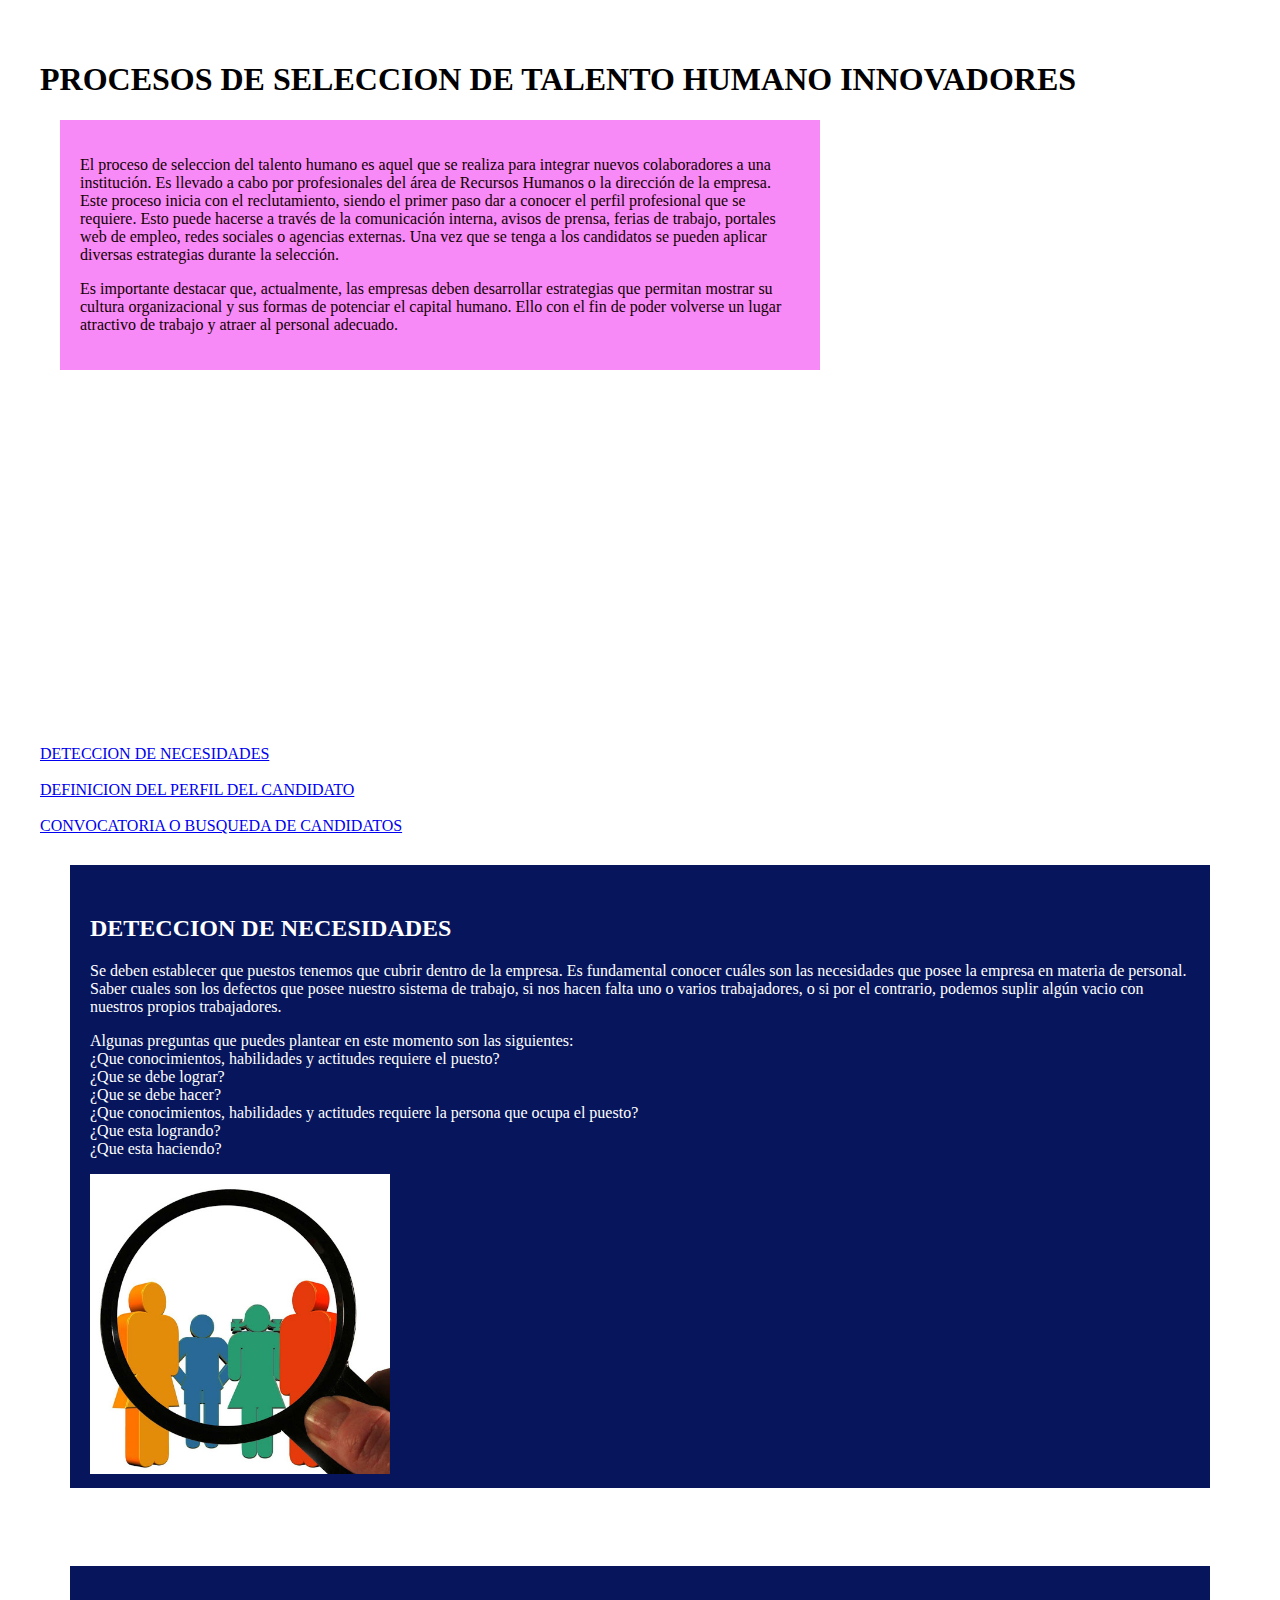
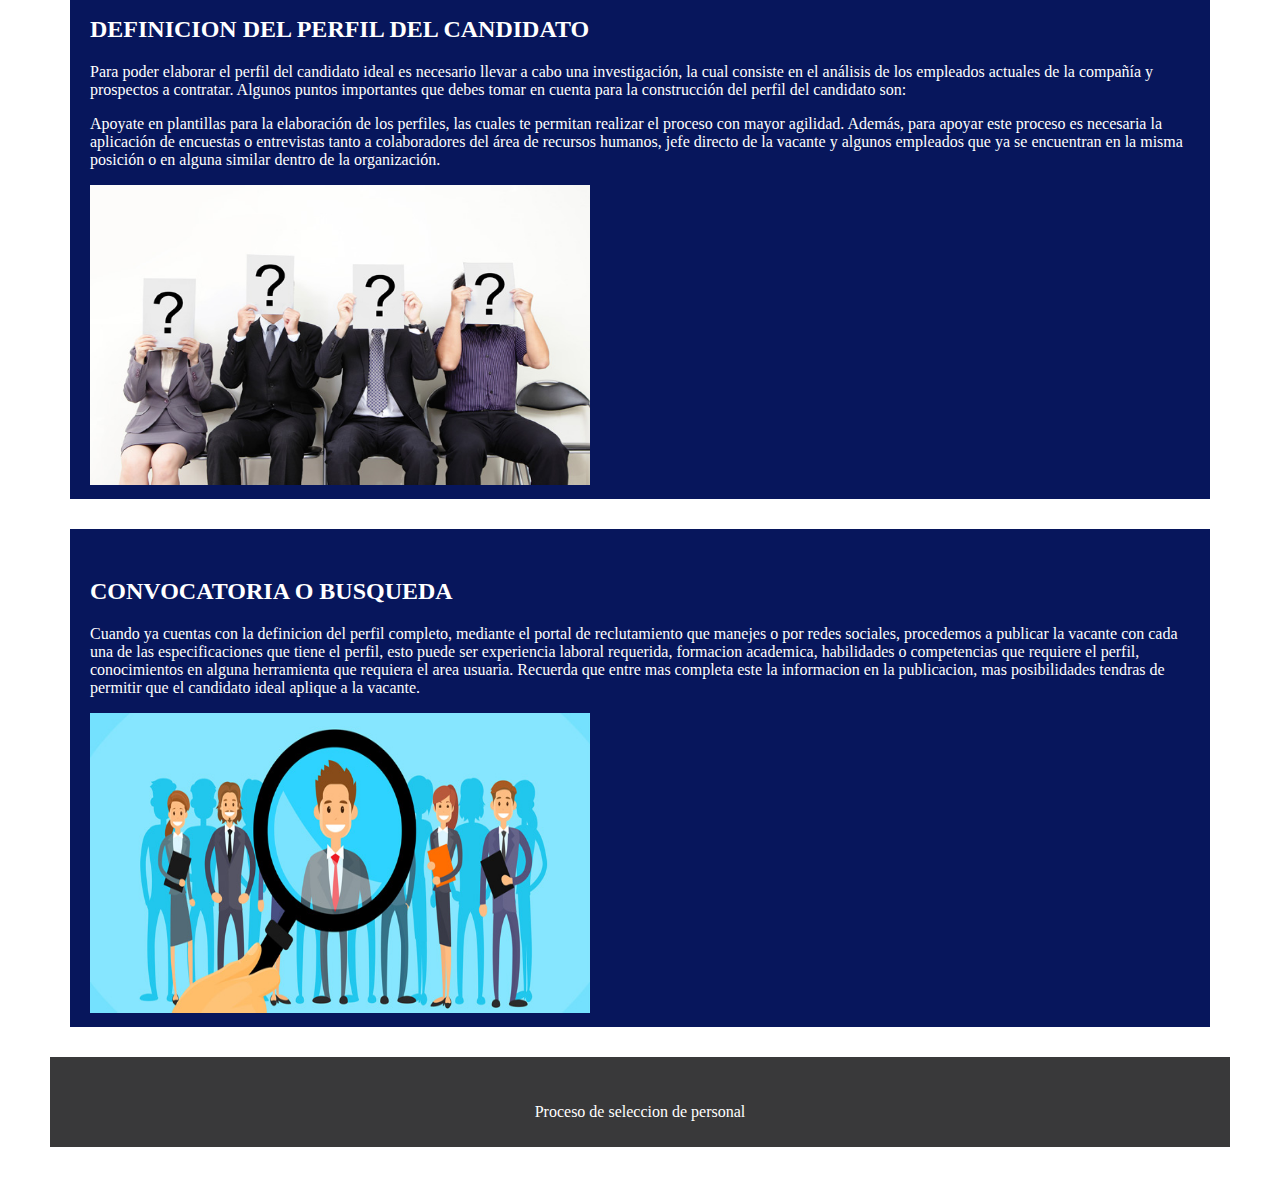
<file: Index.html>
<!DOCTYPE html>
<html lang="en">
<head>
    <link rel="stylesheet" type="text/css" href="css/estilo.css"> 
</head>
<body>
    <!-- esta es la cabecera -->
  <section id="cabecera" >
    <h1>
        PROCESOS DE SELECCION DE TALENTO HUMANO INNOVADORES
      </h1>
      <div class="box">
        <P>El proceso de seleccion del talento humano es aquel que se realiza para integrar nuevos colaboradores a una institución. Es llevado a cabo por profesionales del área de Recursos Humanos o la dirección de la empresa.
    
            Este proceso inicia con el reclutamiento, siendo el primer paso dar a conocer el perfil profesional que se requiere. Esto puede hacerse a través de la comunicación interna, avisos de prensa, ferias de trabajo, portales web de empleo, redes sociales o agencias externas. Una vez que se tenga a los candidatos se pueden aplicar diversas estrategias durante la selección.
        </P>
        <p>Es importante destacar que, actualmente, las empresas deben desarrollar estrategias que permitan mostrar su cultura organizacional y sus formas de potenciar el capital humano. Ello con el fin de poder volverse un lugar atractivo de trabajo y atraer al personal adecuado.</p>
        </div>
        <br><br>
        <iframe width="560" height="315" src="https://www.youtube.com/embed/myMPomURJeI" frameborder="0" allow="accelerometer; autoplay; encrypted-media; gyroscope; picture-in-picture" allowfullscreen></iframe>
        <br>
      <a href="#cap1">
          <div>
              DETECCION DE NECESIDADES
            </div>
      </a>
      <br>
      <a href="#cap2">
          <div>
              DEFINICION DEL PERFIL DEL CANDIDATO
          </div>
      </a>
      <br>
      <a href="#cap3">
          <div>
              CONVOCATORIA O BUSQUEDA DE CANDIDATOS
          </div>
      </a>
</section>
<!-- este es el cuerpo -->
<section>
    <section id="cap1">
        <h2>
          DETECCION DE NECESIDADES
        </h2>
        <p>
            Se deben establecer que puestos tenemos que cubrir dentro de la empresa. Es fundamental conocer cuáles son las necesidades que posee la empresa en materia de personal. Saber cuales son los defectos que posee nuestro sistema de trabajo, si nos hacen falta uno o varios trabajadores, o si por el contrario, podemos suplir algún vacio con nuestros propios trabajadores.
        </p>
        <p>
            Algunas preguntas que puedes plantear en este momento son las siguientes:
<br>
¿Que conocimientos, habilidades y actitudes requiere el puesto?
<br>
¿Que se debe lograr?
<br>
¿Que se debe hacer?
<br>
¿Que conocimientos, habilidades y actitudes requiere la persona que ocupa el puesto?
<br>
¿Que esta logrando?
<br>
¿Que esta haciendo?

        </p>
        <img src="img/deteccion.jpg" width="300" height="300">
           </section>
    <br>
    <section id="cap2">
        <h2>
            DEFINICION DEL PERFIL DEL CANDIDATO
          </h2>
          <p>
            Para poder elaborar el perfil del candidato ideal es necesario llevar a cabo una investigación, la cual consiste en el análisis de los empleados actuales de la compañía y prospectos a contratar. Algunos puntos importantes que debes tomar en cuenta para la construcción del perfil del candidato son:
          </p>
          <p>Apoyate en plantillas para la elaboración de los perfiles, las cuales te permitan realizar el proceso con mayor agilidad. Además,  para apoyar este proceso es necesaria la aplicación de encuestas o entrevistas tanto a colaboradores del área de recursos humanos, jefe directo de la vacante y algunos empleados que ya se encuentran en la misma posición o en alguna similar dentro de la organización.</p>
          <img src="img/definir.jpg" width="500" height="300">
        </section>
    <section id="cap3">
        <h2>
            CONVOCATORIA O BUSQUEDA
          </h2>
        
          <p>
            Cuando ya cuentas con la definicion del perfil completo, mediante el portal de reclutamiento que manejes o por redes sociales, procedemos a publicar la vacante con cada una de las especificaciones que tiene el perfil, esto puede ser experiencia laboral requerida, formacion academica, habilidades o competencias que requiere el perfil, conocimientos en alguna herramienta que requiera el area usuaria. Recuerda que entre mas completa este la informacion en la publicacion, mas posibilidades tendras de permitir que el candidato ideal aplique a la vacante.
          </p>
          
   
          <img src="img/seleccion.jpg" width="500" height="300">
    <br>
    </section>
    <!-- este es el footer -->
    <center>
  <section id="footer">
    <p>
      Proceso de seleccion de personal
    </p>
  </section>
</center>
    </body>
</html>
</file>
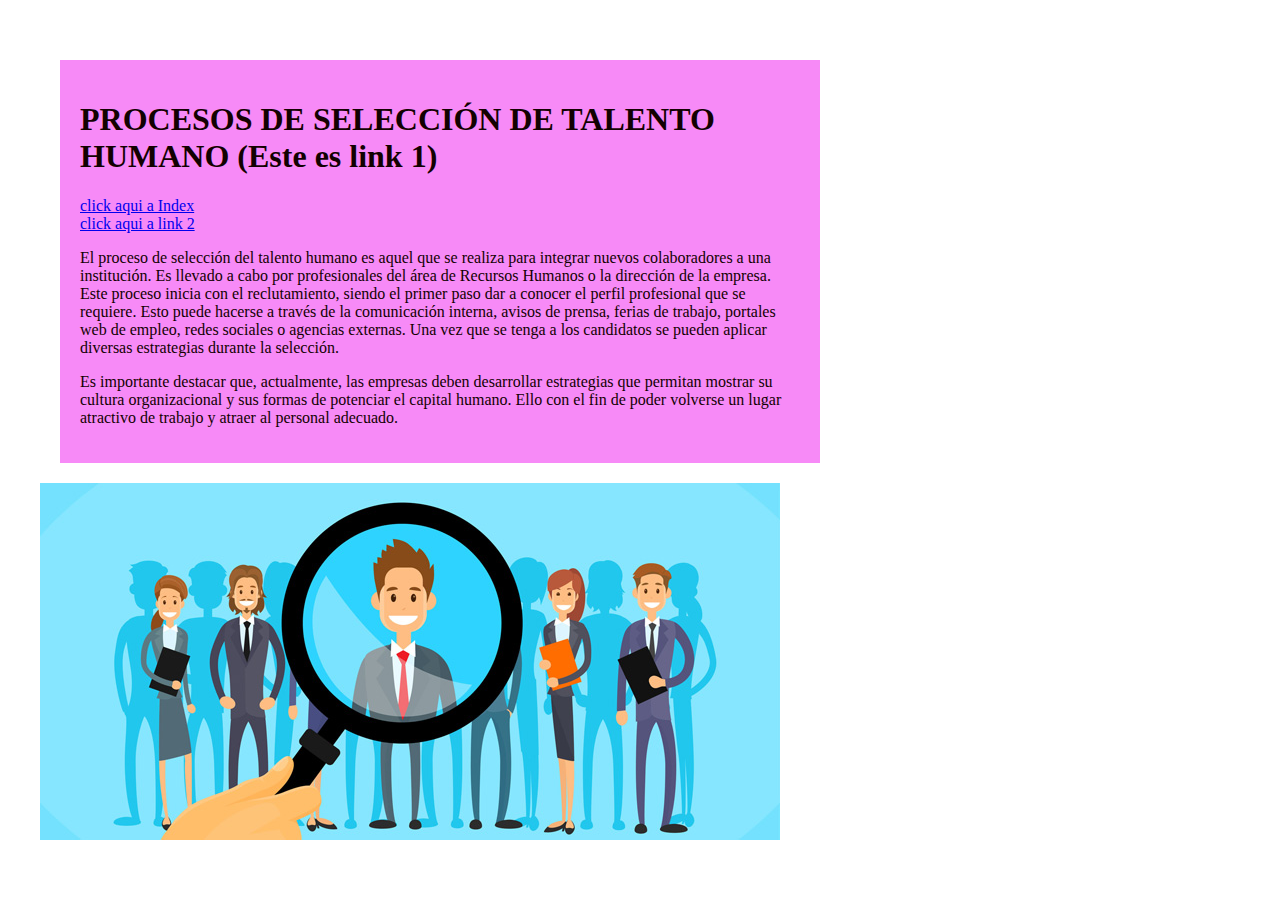
<file: link1.html>
<!DOCTYPE html>
<html>
<head>
    <link rel="stylesheet" type="text/css" href="/css/estilo.css">
</head>
<body>
    <div class="box">
    <h1>PROCESOS DE SELECCIÓN DE TALENTO HUMANO (Este es link 1)</h1>
    <a href="Index.html">click aqui a Index</a>
    <br>
    <a href="link2.html">click aqui a link 2</a>
    <P>El proceso de selección del talento humano es aquel que se realiza para integrar nuevos colaboradores a una institución. Es llevado a cabo por profesionales del área de Recursos Humanos o la dirección de la empresa.

        Este proceso inicia con el reclutamiento, siendo el primer paso dar a conocer el perfil profesional que se requiere. Esto puede hacerse a través de la comunicación interna, avisos de prensa, ferias de trabajo, portales web de empleo, redes sociales o agencias externas. Una vez que se tenga a los candidatos se pueden aplicar diversas estrategias durante la selección.
    </P>
    <p>Es importante destacar que, actualmente, las empresas deben desarrollar estrategias que permitan mostrar su cultura organizacional y sus formas de potenciar el capital humano. Ello con el fin de poder volverse un lugar atractivo de trabajo y atraer al personal adecuado.</p>
    </div>
    <img src="img/seleccion.jpg">
    </body>
</html>
</file>
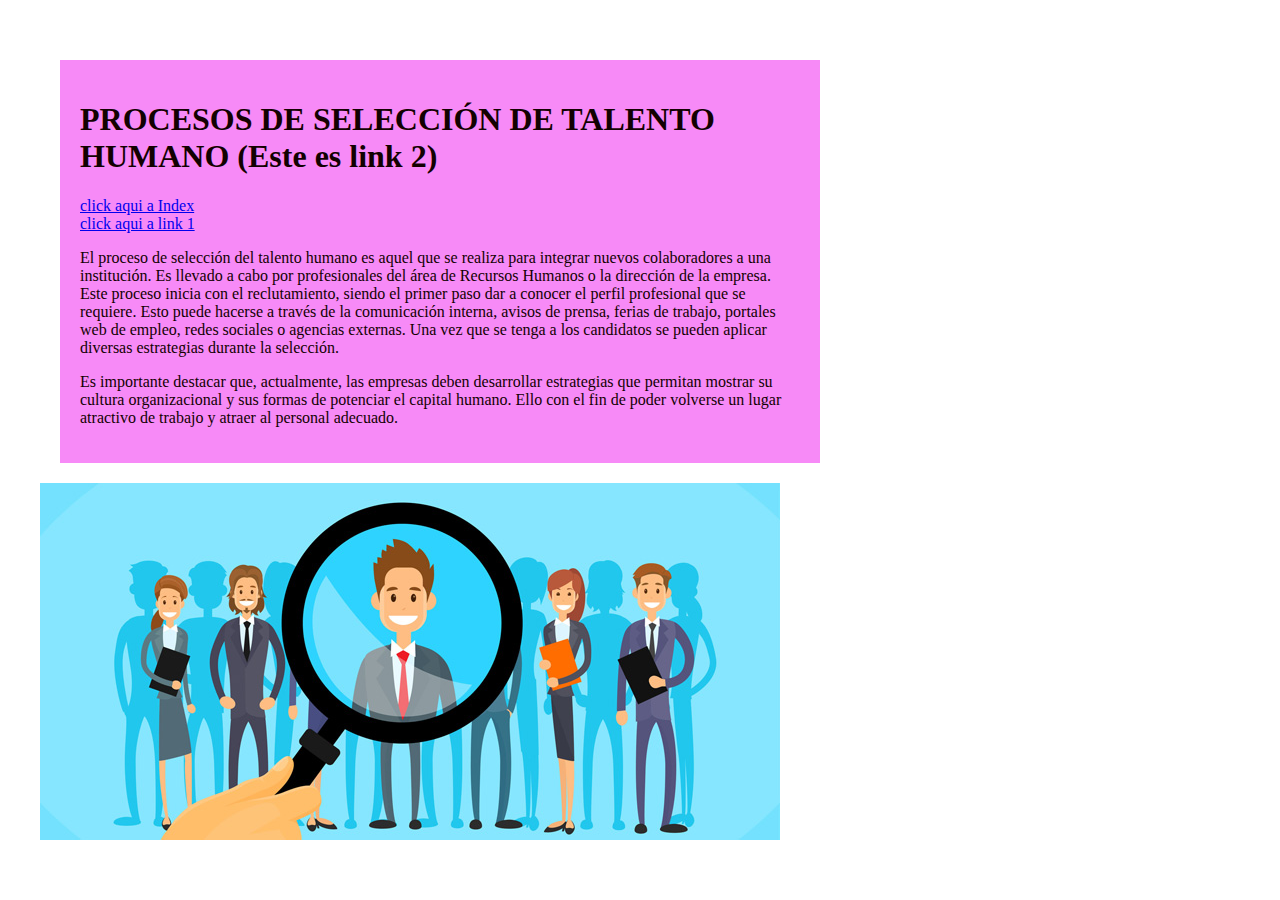
<file: link2.html>
<!DOCTYPE html>
<html>
<head>
    <link rel="stylesheet" type="text/css" href="/css/estilo.css">
</head>
<body>
    <div class="box">
    <h1>PROCESOS DE SELECCIÓN DE TALENTO HUMANO (Este es link 2)</h1>
    <a href="Index.html">click aqui a Index</a>
    <br>
    <a href="link1.html">click aqui a link 1</a>
    <P>El proceso de selección del talento humano es aquel que se realiza para integrar nuevos colaboradores a una institución. Es llevado a cabo por profesionales del área de Recursos Humanos o la dirección de la empresa.

        Este proceso inicia con el reclutamiento, siendo el primer paso dar a conocer el perfil profesional que se requiere. Esto puede hacerse a través de la comunicación interna, avisos de prensa, ferias de trabajo, portales web de empleo, redes sociales o agencias externas. Una vez que se tenga a los candidatos se pueden aplicar diversas estrategias durante la selección.
    </P>
    <p>Es importante destacar que, actualmente, las empresas deben desarrollar estrategias que permitan mostrar su cultura organizacional y sus formas de potenciar el capital humano. Ello con el fin de poder volverse un lugar atractivo de trabajo y atraer al personal adecuado.</p>
    </div>
    <img src="img/seleccion.jpg">
    </body>
</html>
</file>
<file: css/estilo.css>
.box{
    background-color: rgb(247, 138, 247);
    margin: 20px;
    padding: 20px;
    color: #130101;
    width: 60%;
}
#cap1{
    background-color: rgb(7, 22, 92);
    color:#ffffff;
    margin: 30px;
    padding-top:30px;
    padding-left: 20px;
    padding-bottom: 10px;
    padding-right: 20px;
}
#cap2{
    background-color: rgb(7, 22, 92);
    color:#ffffff;
    margin: 30px;
    padding-top:30px;
    padding-left: 20px;
    padding-bottom: 10px;
    padding-right: 20px;
}
#cap3{
    background-color: rgb(7, 22, 92);
    color:#ffffff;
    margin: 30px;
    padding-top:30px;
    padding-left: 20px;
    padding-bottom: 10px;
    padding-right: 20px;
}
body{
    
    padding: 40px;
    margin: auto;
}
#footer{
    background-color: rgb(57, 57, 58);
    color:#ffffff;
    margin: 10px;
    padding-top:30px;
    padding-left: 15px;
    padding-bottom: 10px;
    padding-right: 15px;
}
</file>
